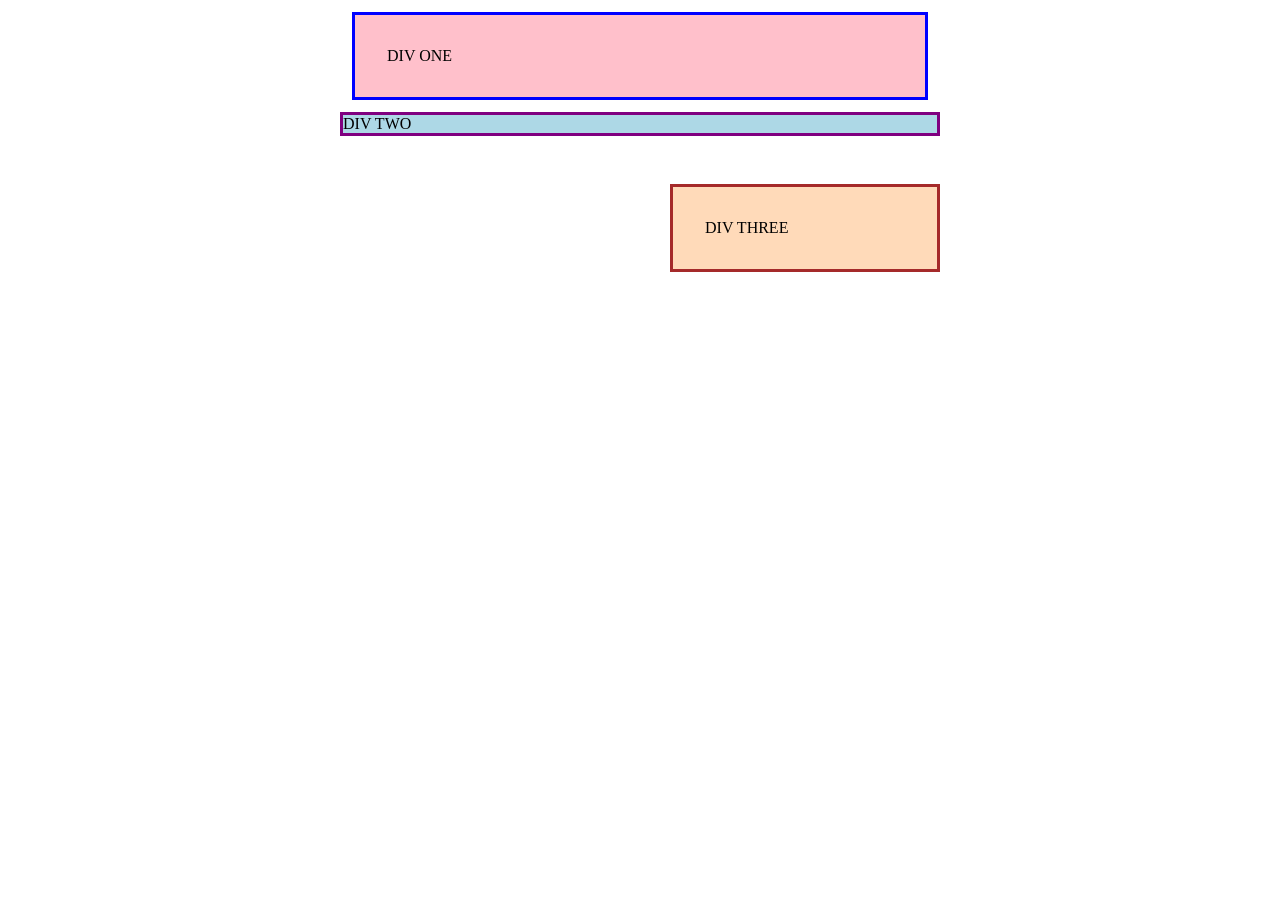
<file: foundations/block-and-inline-done/01-margin-and-padding-1-done/index.html>
<!DOCTYPE html>
<html lang="en">
  <head>
    <meta charset="UTF-8">
    <meta http-equiv="X-UA-Compatible" content="IE=edge">
    <meta name="viewport" content="width=device-width, initial-scale=1.0">
    <title>Margin and Padding exercise</title>
    <link rel="stylesheet" href="style.css">
  </head>
  <body>
    <div class="one">
      DIV ONE
    </div>
    <div class="two">
      DIV TWO
    </div>
    <div class="three">
      DIV THREE
    </div>
  </body>
</html>
</file>
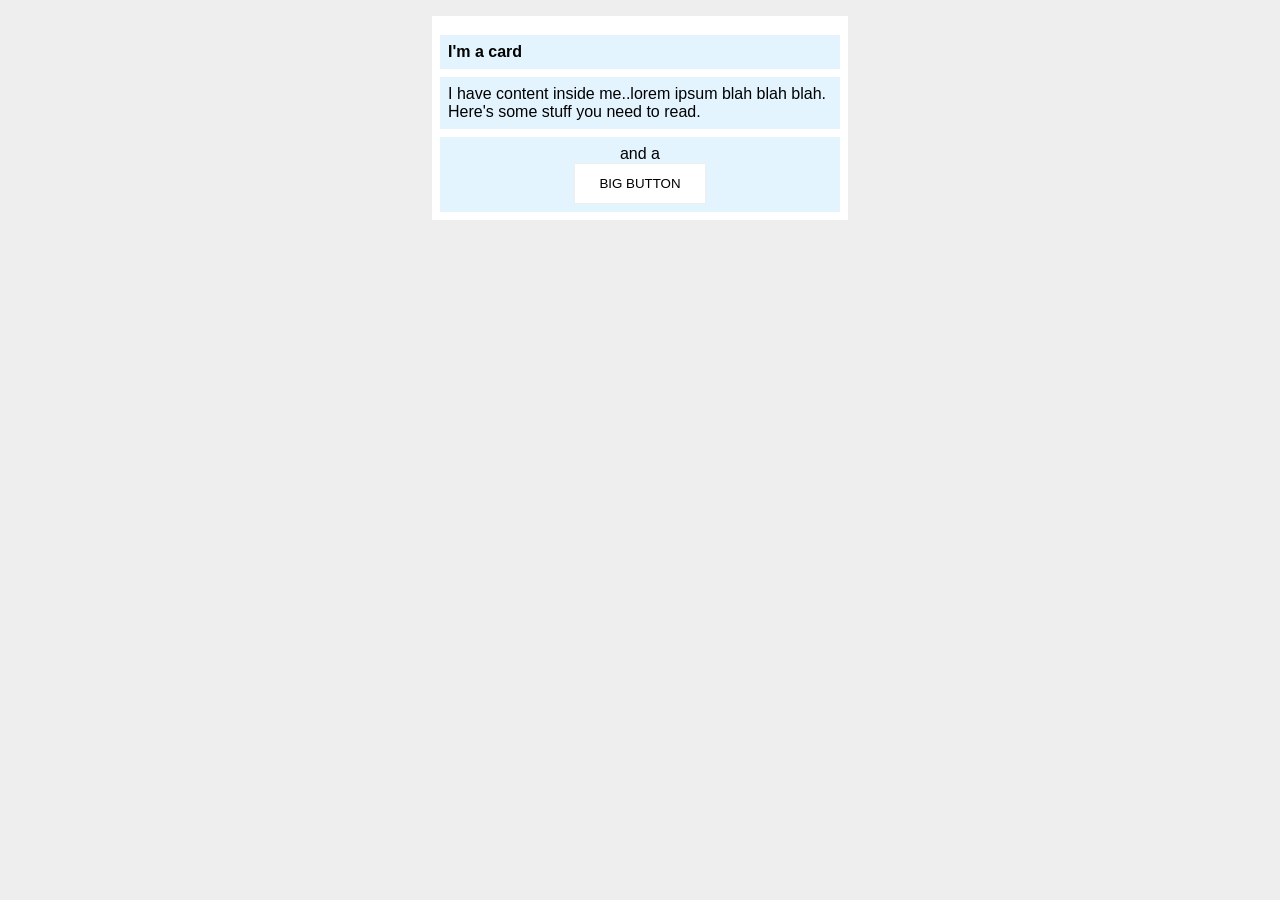
<file: foundations/block-and-inline-done/02-margin-and-padding-2-done/index.html>
<!DOCTYPE html>
<html lang="en">
  <head>
    <meta charset="UTF-8">
    <meta http-equiv="X-UA-Compatible" content="IE=edge">
    <meta name="viewport" content="width=device-width, initial-scale=1.0">
    <title>Margin and Padding exercise 2</title>
    <link rel="stylesheet" href="style.css">
  </head>
  <body>
    <div class="card">
      <h1 class="title">I'm a card</h1>
      <div class="content">I have content inside me..lorem ipsum blah blah blah. Here's some stuff you need to read.</div>
      <div class="button-container">and a <button>BIG BUTTON</button></div>
    </div>
  </body>
</html>
</file>
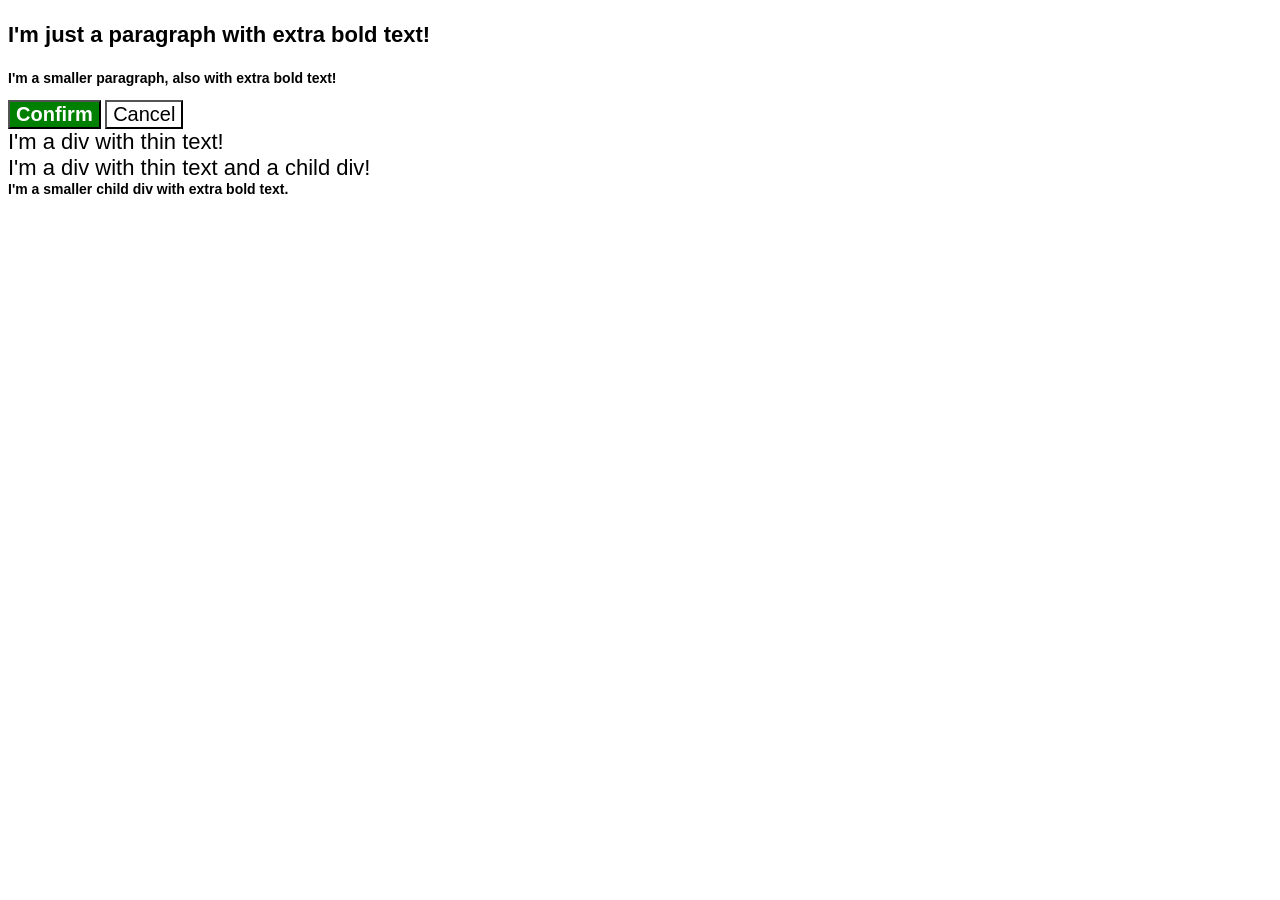
<file: foundations/cascade-done/01-cascade-fix/index.html>
<!DOCTYPE html>
<html lang="en">
  <head>
    <meta charset="UTF-8">
    <meta http-equiv="X-UA-Compatible" content="IE=edge">
    <meta name="viewport" content="width=device-width, initial-scale=1.0">
    <title>Fix the Cascade</title>
    <link rel="stylesheet" href="style.css">
  </head>
  <body>
    <p class="para">I'm just a paragraph with extra bold text!</p>
    <p class="para small-para">I'm a smaller paragraph, also with extra bold text!</p>

    <button id="confirm-button" class="button confirm">Confirm</button>
    <button id="cancel-button" class="button cancel">Cancel</button>

    <div class="text">I'm a div with thin text!</div>
    <div class="text">I'm a div with thin text and a child div!
      <div class="text child">I'm a smaller child div with extra bold text.</div>
    </div>
  </body>
</html>
</file>
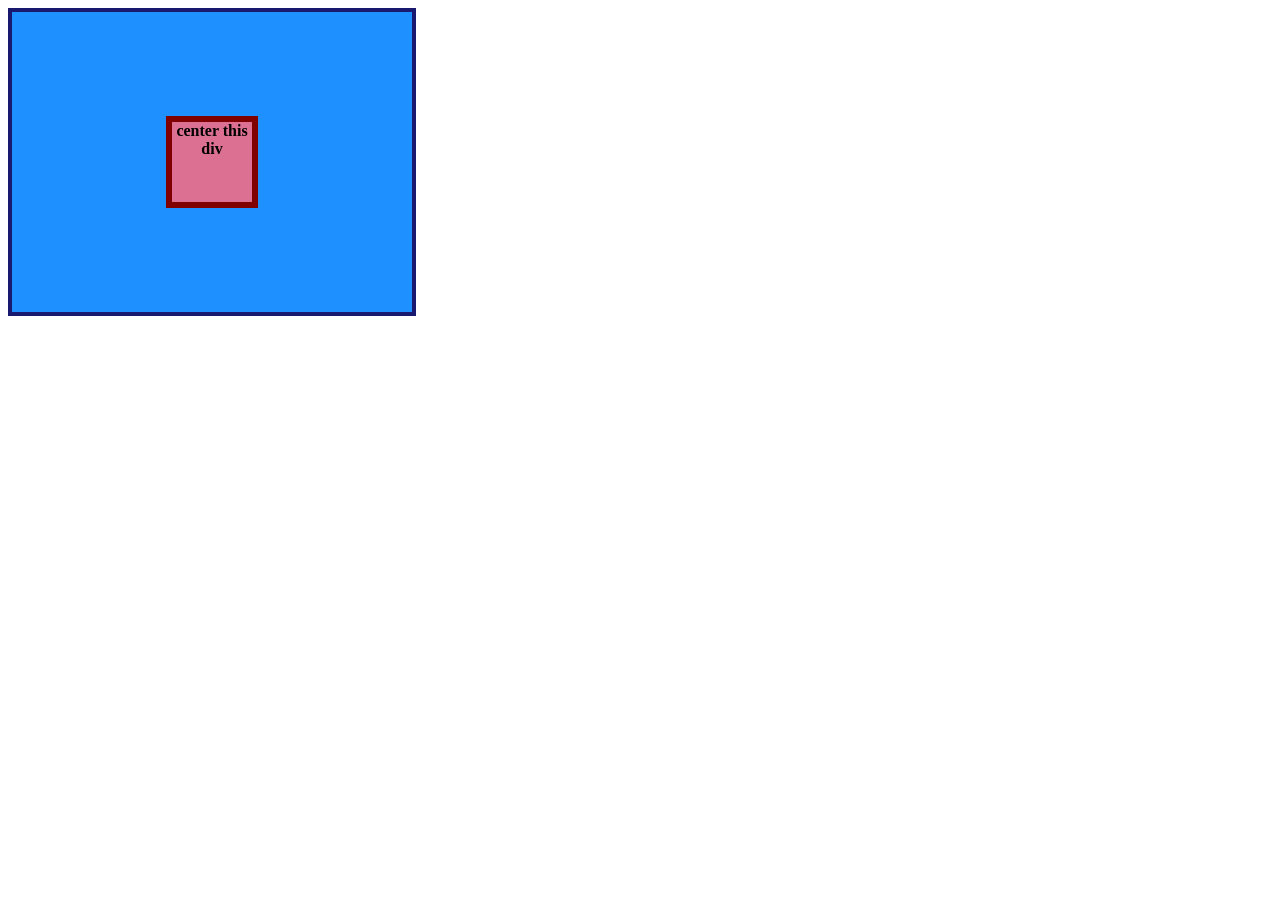
<file: foundations/flex/01-flex-center-done/index.html>
<!DOCTYPE html>
<html lang="en">
  <head>
    <meta charset="UTF-8">
    <meta http-equiv="X-UA-Compatible" content="IE=edge">
    <meta name="viewport" content="width=device-width, initial-scale=1.0">
    <title>CENTER THIS DIV</title>
    <link rel="stylesheet" href="style.css">
  </head>
  <body>
    <div class="container">
      <div class="box">center this div</div>
    </div>
  </body>
</html>
</file>
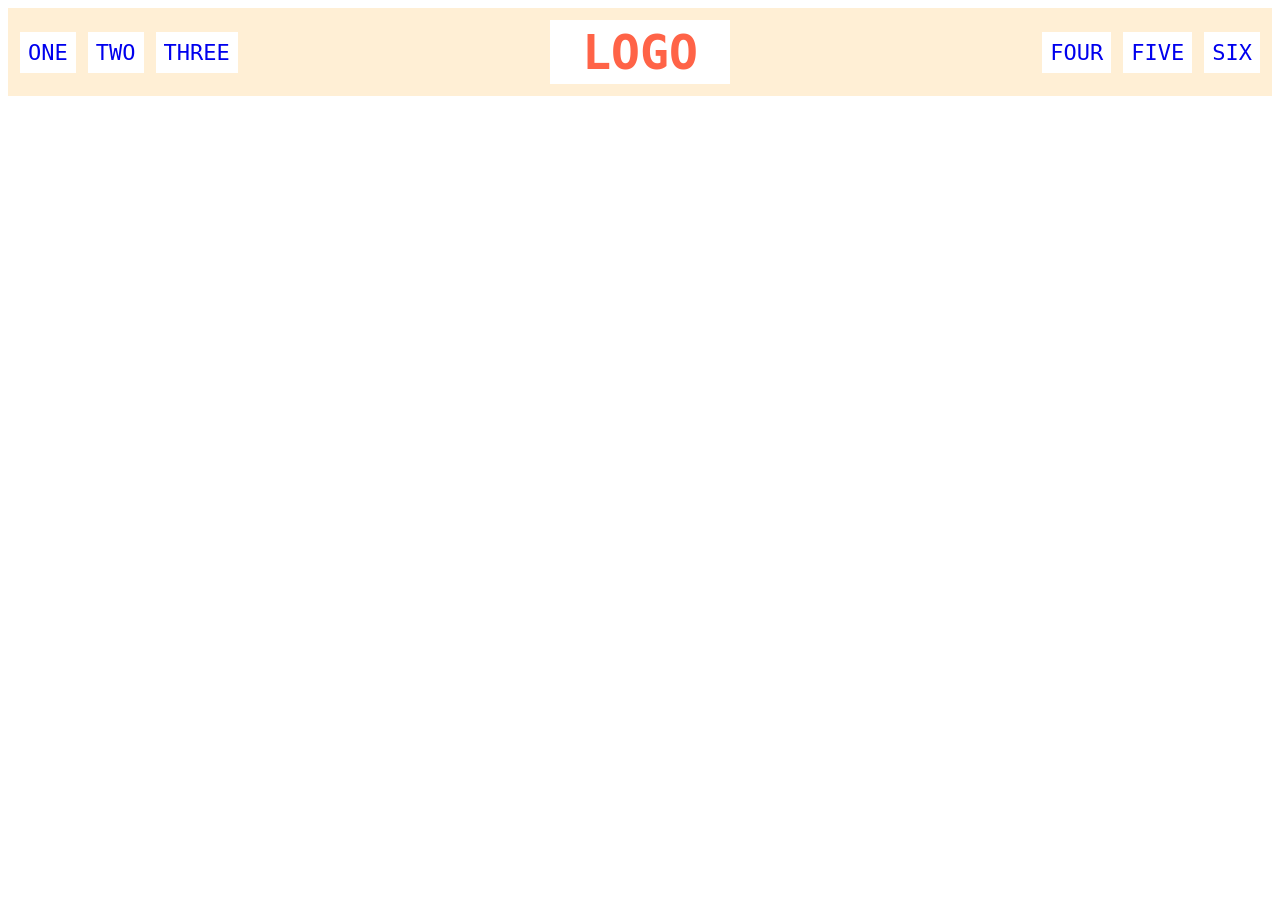
<file: foundations/flex/02-flex-header-done/index.html>
<!DOCTYPE html>
<html lang="en">
  <head>
    <meta charset="UTF-8">
    <meta http-equiv="X-UA-Compatible" content="IE=edge">
    <meta name="viewport" content="width=device-width, initial-scale=1.0">
    <title>Flex Header</title>
    <link rel="stylesheet" href="style.css">
  </head>
  <body>
    <div class="header">
      <div class="left-links">
        <ul>
          <li><a href="#">ONE</a></li>
          <li><a href="#">TWO</a></li>
          <li><a href="#">THREE</a></li>
        </ul>
      </div>
      <div class="logo">LOGO</div>
      <div class="right-links">
        <ul>
          <li><a href="#">FOUR</a></li>
          <li><a href="#">FIVE</a></li>
          <li><a href="#">SIX</a></li>
        </ul>
      </div>
    </div>
  </body>
</html>
</file>
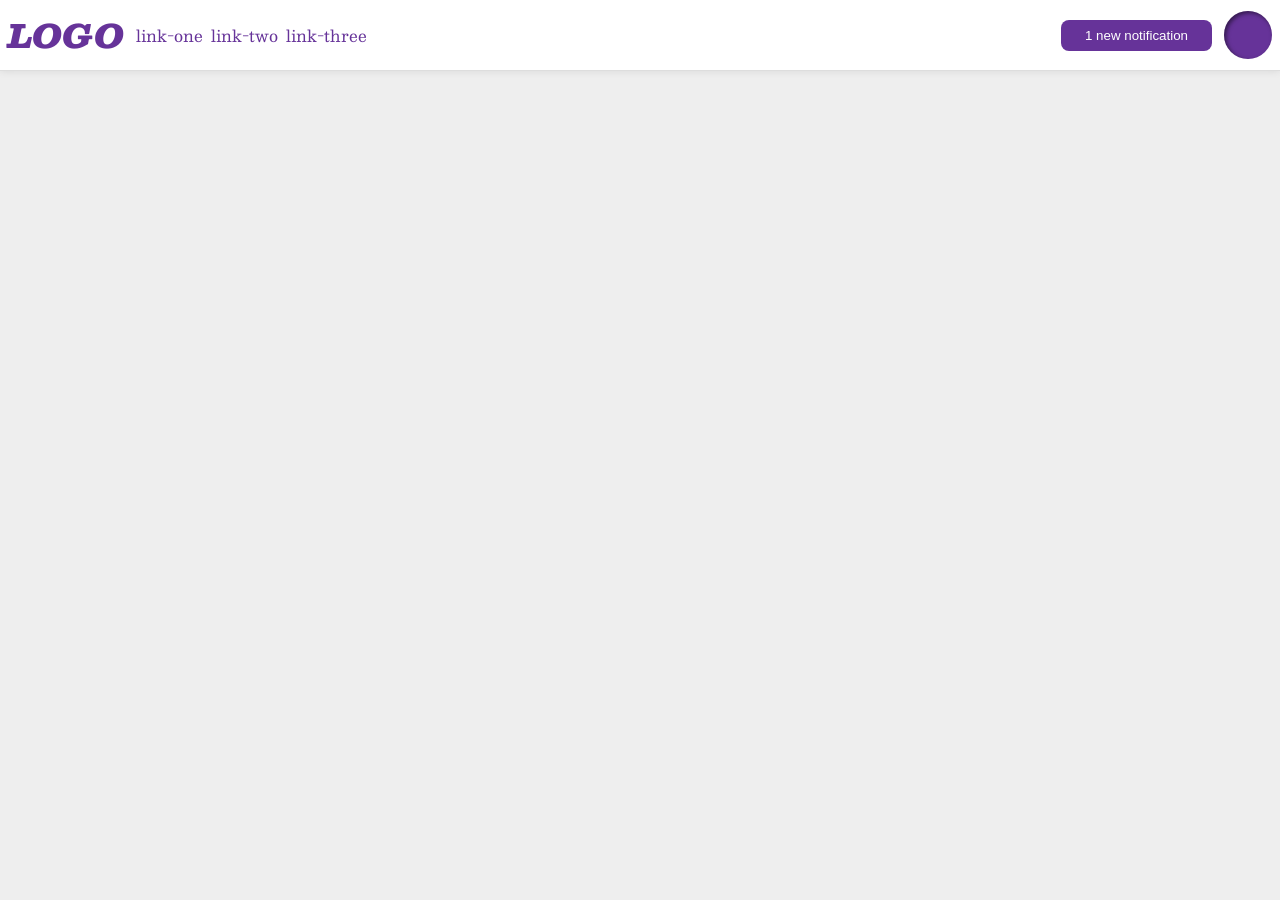
<file: foundations/flex/03-flex-header-2/index.html>
<!DOCTYPE html>
<html lang="en">
  <head>
    <meta charset="UTF-8">
    <meta http-equiv="X-UA-Compatible" content="IE=edge">
    <meta name="viewport" content="width=device-width, initial-scale=1.0">
    <title>Flex Header 2</title>
    <link rel="stylesheet" href="style.css">
  </head>
  <body>
    <div class="header">
      <div class="header-left">
      <div class="logo">
        LOGO
      </div>
      <ul class="links">
        <li><a href="https://google.com">link-one</a></li>
        <li><a href="https://google.com">link-two</a></li>
        <li><a href="https://google.com">link-three</a></li>
      </ul>
      </div>
      <div class="header-right">
      <button class="notifications">
        1 new notification
      </button>
      <div class="profile-image"></div>
      </div>
    </div>
  </body>
</html>
</file>
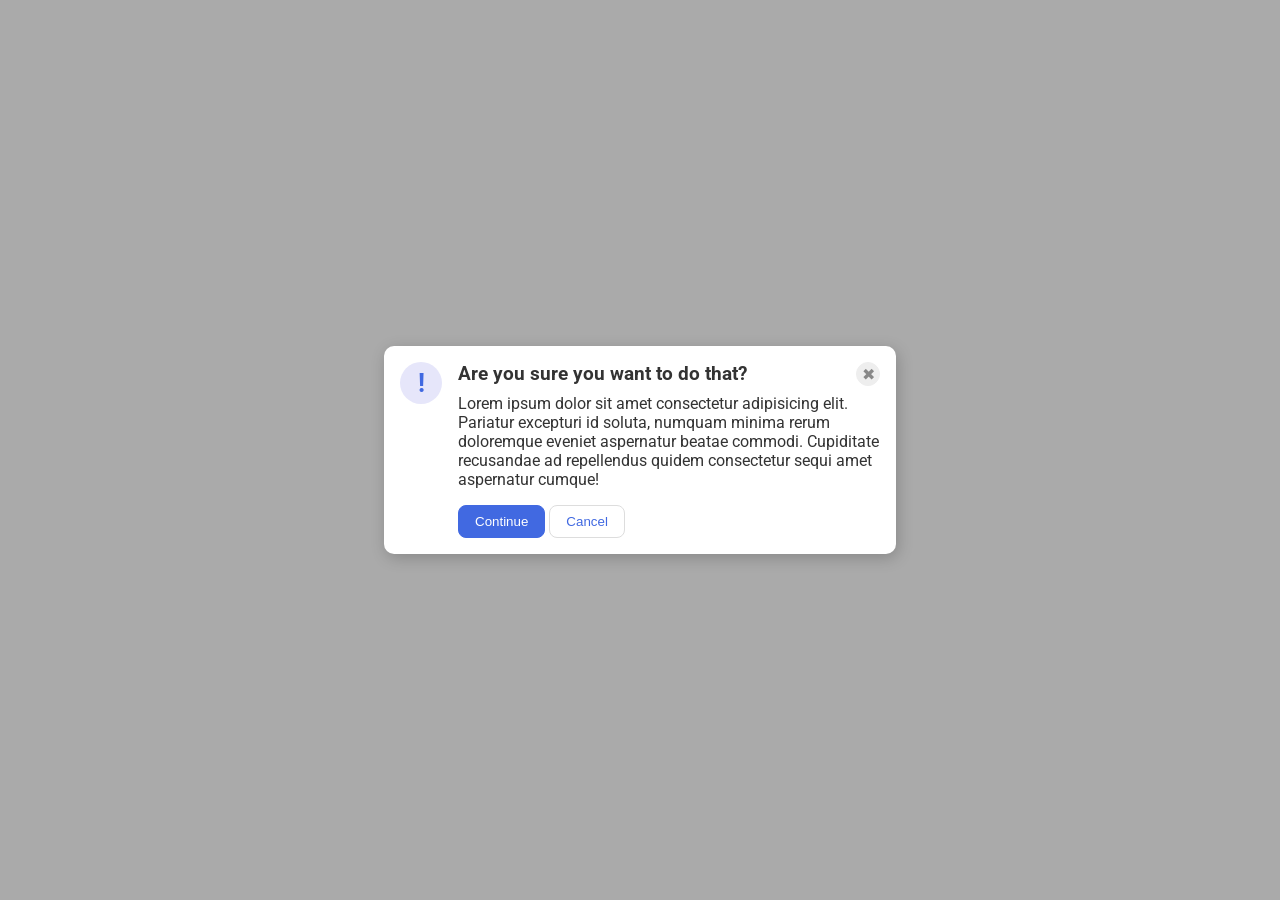
<file: foundations/flex/05-flex-modal/index.html>
<!DOCTYPE html>
<html lang="en">
  <head>
    <meta charset="UTF-8">
    <meta http-equiv="X-UA-Compatible" content="IE=edge">
    <meta name="viewport" content="width=device-width, initial-scale=1.0">
    <link rel="stylesheet" href="style.css">
    <title>Modal</title>
  </head>
  <body>
    <div class="modal">
      <div class="icon">!</div>
      <div class="container">
      <div class="header">Are you sure you want to do that?
      <button class="close-button">✖</button>
      </div>
      <div class="text">Lorem ipsum dolor sit amet consectetur adipisicing elit. Pariatur excepturi id soluta, numquam minima rerum doloremque eveniet aspernatur beatae commodi. Cupiditate recusandae ad repellendus quidem consectetur sequi amet aspernatur cumque!</div>
      <button class="continue">Continue</button>
      <button class="cancel">Cancel</button>
      </div>
    </div>
  </body>
</html>
</file>
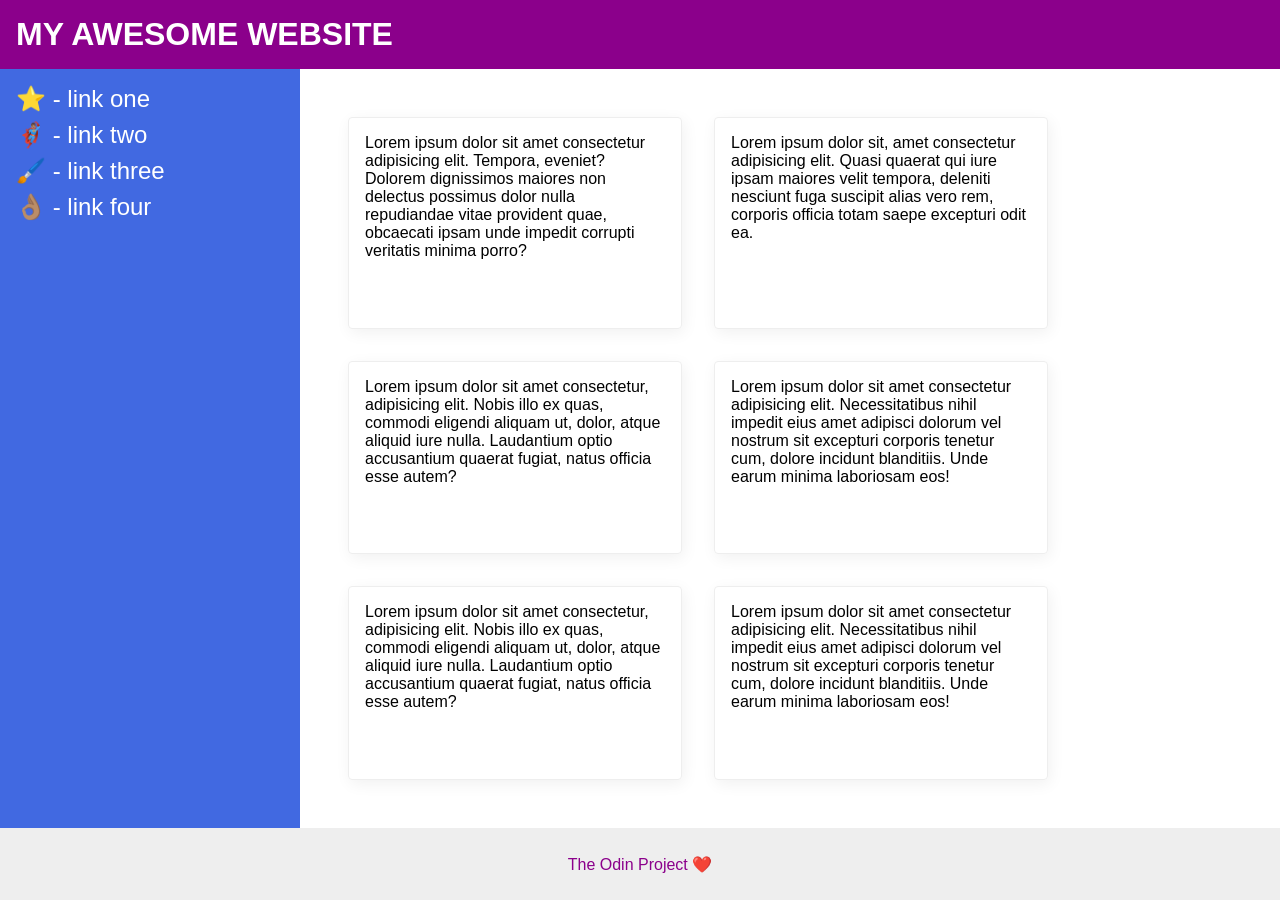
<file: foundations/flex/07-flex-layout-2/index.html>
<!DOCTYPE html>
<html lang="en">
  <head>
    <meta charset="UTF-8">
    <meta http-equiv="X-UA-Compatible" content="IE=edge">
    <meta name="viewport" content="width=device-width, initial-scale=1.0">
    <title>The Holy Grail</title>
    <link rel="stylesheet" href="style.css">
  </head>
  <body>
    <div class="header">
      MY AWESOME WEBSITE
    </div>
    <div class="container">
    <div class="sidebar">
      <ul>
        <li><a href="#">⭐ - link one</a></li>
        <li><a href="#">🦸🏽‍♂️ - link two</a></li>
        <li><a href="#">🖌️ - link three</a></li>
        <li><a href="#">👌🏽 - link four</a></li>
      </ul>
    </div>

    <div class="card-container">

    <div class="card">Lorem ipsum dolor sit amet consectetur adipisicing elit. Tempora, eveniet? Dolorem dignissimos maiores non delectus possimus dolor nulla repudiandae vitae provident quae, obcaecati ipsam unde impedit corrupti veritatis minima porro?</div>
    <div class="card">Lorem ipsum dolor sit, amet consectetur adipisicing elit. Quasi quaerat qui iure ipsam maiores velit tempora, deleniti nesciunt fuga suscipit alias vero rem, corporis officia totam saepe excepturi odit ea.</div>
    <div class="card">Lorem ipsum dolor sit amet consectetur, adipisicing elit. Nobis illo ex quas, commodi eligendi aliquam ut, dolor, atque aliquid iure nulla. Laudantium optio accusantium quaerat fugiat, natus officia esse autem?</div>
    <div class="card">Lorem ipsum dolor sit amet consectetur adipisicing elit. Necessitatibus nihil impedit eius amet adipisci dolorum vel nostrum sit excepturi corporis tenetur cum, dolore incidunt blanditiis. Unde earum minima laboriosam eos!</div>
    <div class="card">Lorem ipsum dolor sit amet consectetur, adipisicing elit. Nobis illo ex quas, commodi eligendi aliquam ut, dolor, atque aliquid iure nulla. Laudantium optio accusantium quaerat fugiat, natus officia esse autem?</div>
    <div class="card">Lorem ipsum dolor sit amet consectetur adipisicing elit. Necessitatibus nihil impedit eius amet adipisci dolorum vel nostrum sit excepturi corporis tenetur cum, dolore incidunt blanditiis. Unde earum minima laboriosam eos!</div>
    </div>
    </div>
    <div class="footer">
      The Odin Project ❤️
    </div>
  </body>
</html>
</file>
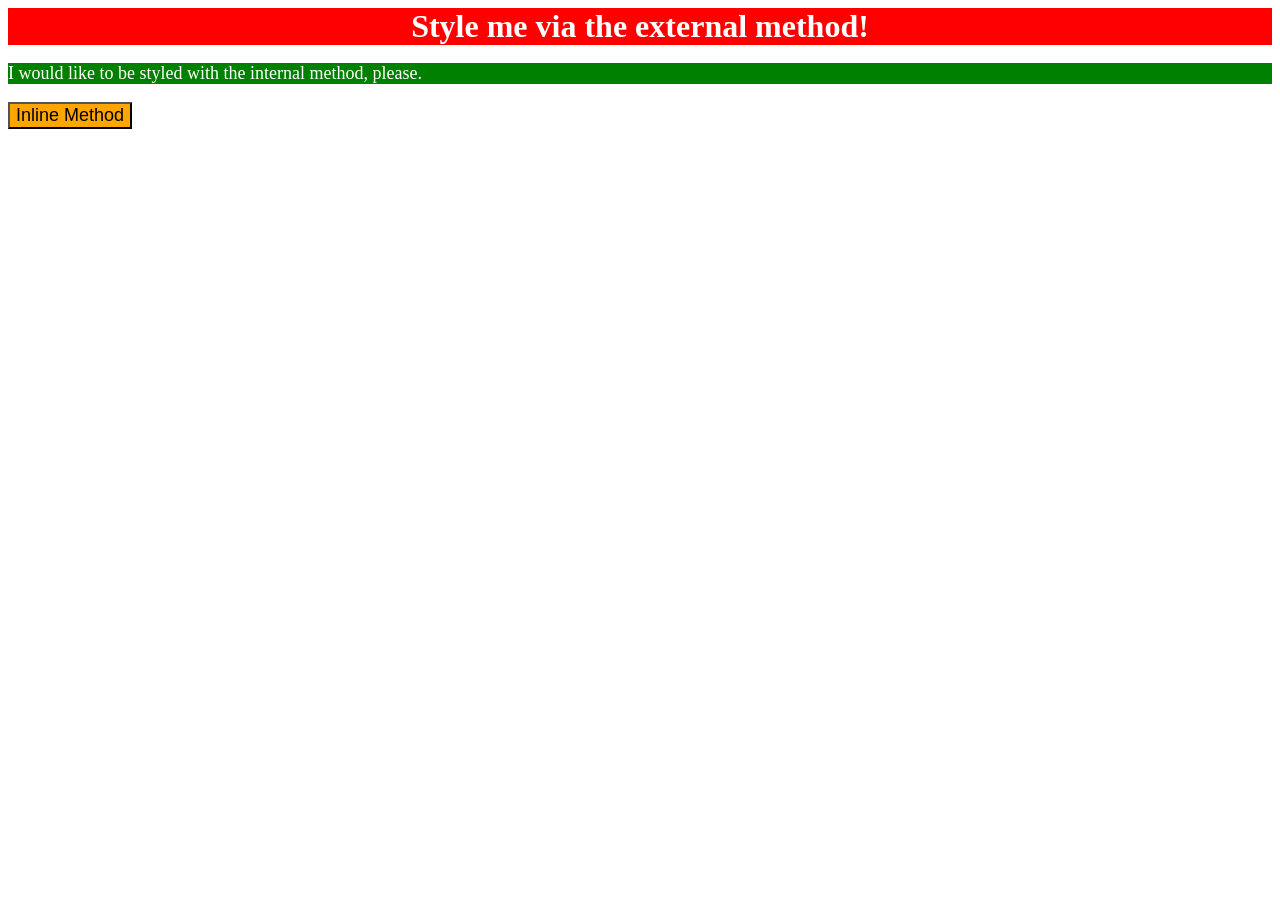
<file: foundations/intro-to-css-done/01-css-methods-done/index.html>
<!DOCTYPE html>
<html lang="en">
  <head>
    <meta charset="UTF-8">
    <meta http-equiv="X-UA-Compatible" content="IE=edge">
    <meta name="viewport" content="width=device-width, initial-scale=1.0">
    <title>Methods for Adding CSS</title>
    <link rel="stylesheet" href="styles.css">
    <style>
      p {
        background-color: green;
        color: white;
        font-size: 18px;
      }

    </style>
  </head>
  <body>
    <div>Style me via the external method!</div>
    <p>I would like to be styled with the internal method, please.</p>
    <button style="background-color: orange; font-size: 18px;">Inline Method</button>
  </body>
</html>
</file>
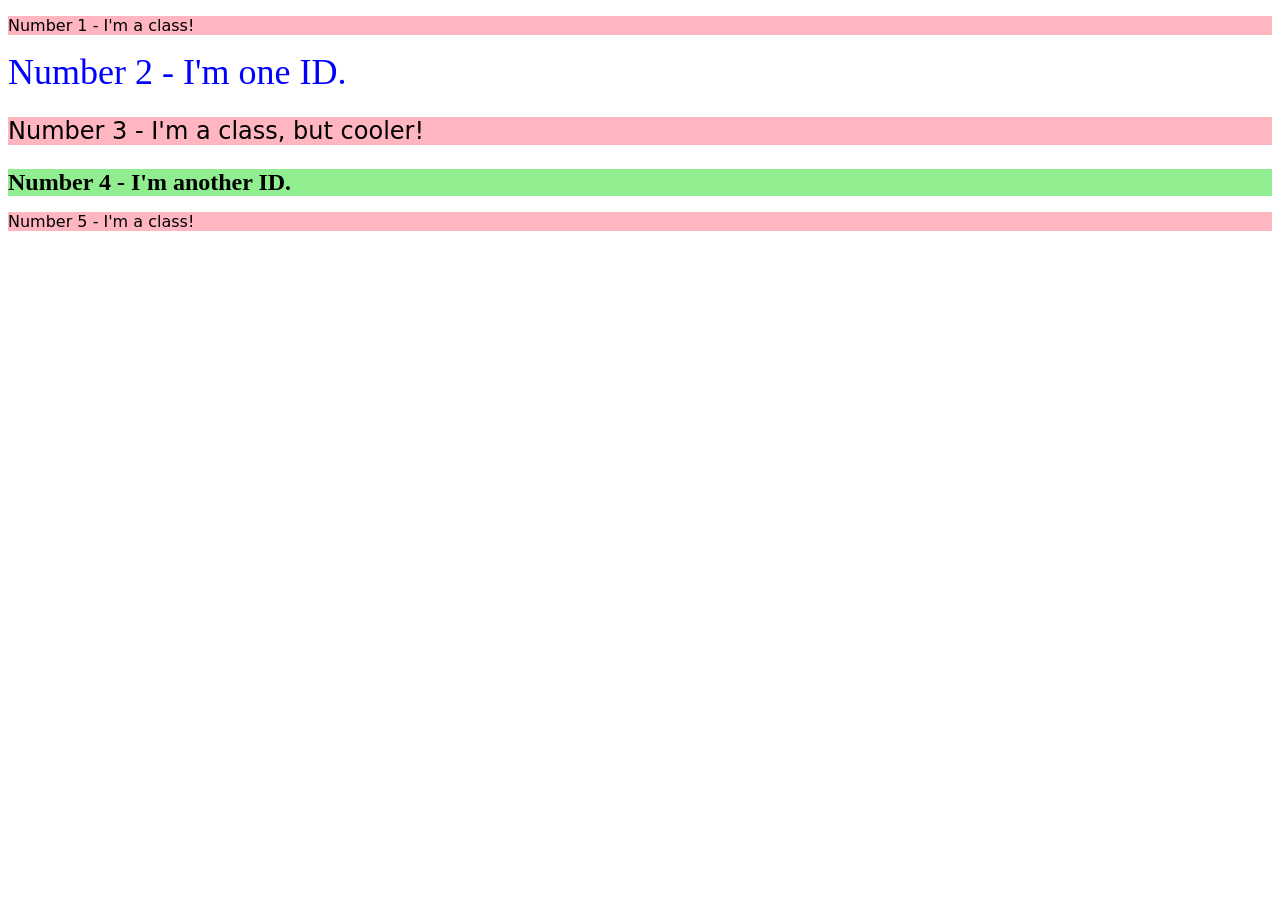
<file: foundations/intro-to-css-done/02-class-id-selectors-done/index.html>
<!DOCTYPE html>
<html lang="en">
  <head>
    <meta charset="UTF-8">
    <meta http-equiv="X-UA-Compatible" content="IE=edge">
    <meta name="viewport" content="width=device-width, initial-scale=1.0">
    <title>Class and ID Selectors</title>
    <link rel="stylesheet" href="style.css">
  </head>
  <body>
    <p class="classic">Number 1 - I'm a class!</p>
    <div id="two">Number 2 - I'm one ID.</div>
    <p class="classic cooler">Number 3 - I'm a class, but cooler!</p>
    <div id="four">Number 4 - I'm another ID.</div>
    <p class="classic">Number 5 - I'm a class!</p>
  </body>
</html>
</file>
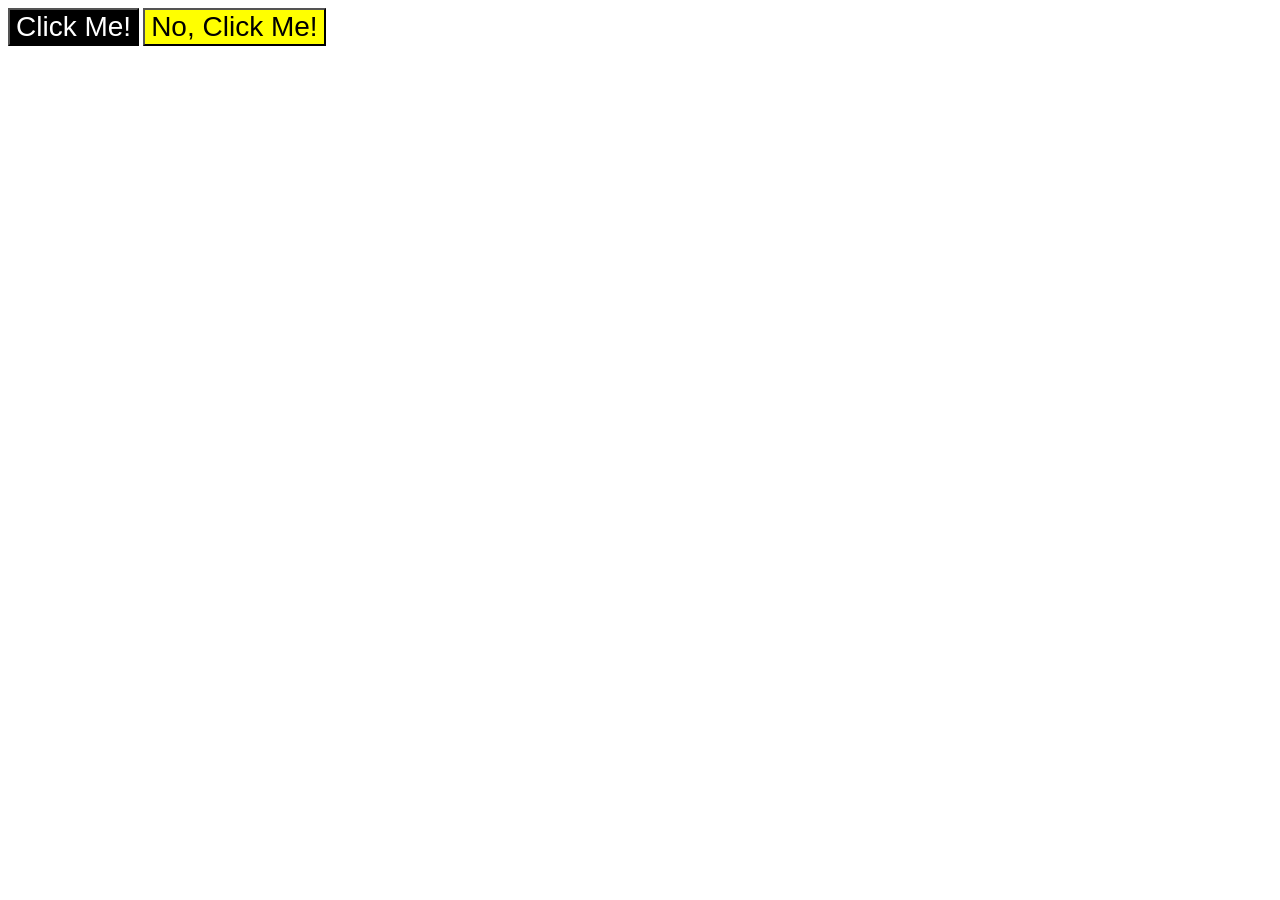
<file: foundations/intro-to-css-done/03-grouping-selectors-done/index.html>
<!DOCTYPE html>
<html lang="en">
  <head>
    <meta charset="UTF-8">
    <meta http-equiv="X-UA-Compatible" content="IE=edge">
    <meta name="viewport" content="width=device-width, initial-scale=1.0">
    <title>Grouping Selectors</title>
    <link rel="stylesheet" href="style.css">
  </head>
  <body>
    <button class="first">Click Me!</button>
    <button class="second">No, Click Me!</button>
  </body>
</html>
</file>
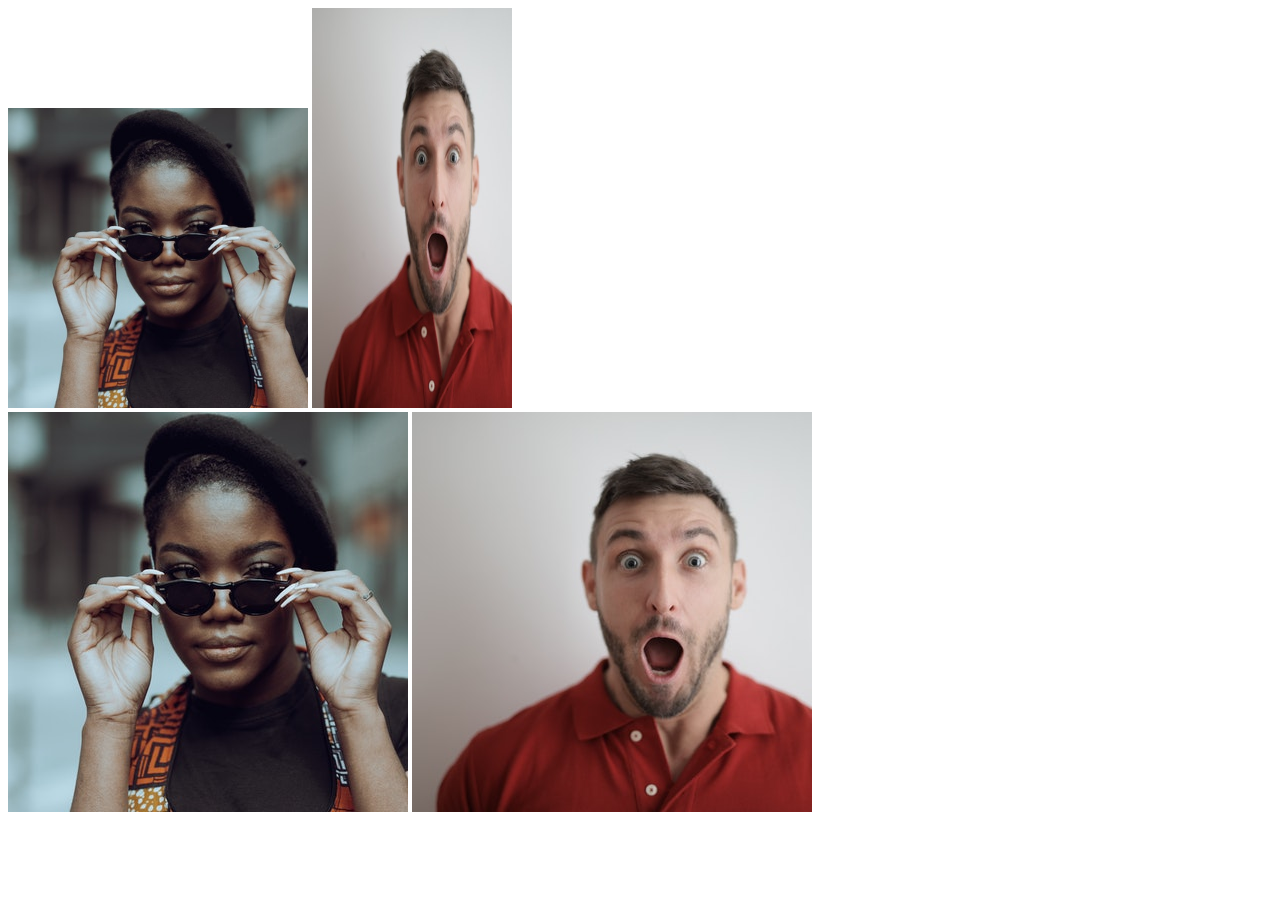
<file: foundations/intro-to-css-done/04-chaining-selectors-done/index.html>
<!DOCTYPE html>
<html lang="en">
  <head>
    <meta charset="UTF-8">
    <meta http-equiv="X-UA-Compatible" content="IE=edge">
    <meta name="viewport" content="width=device-width, initial-scale=1.0">
    <title>Chaining Selectors</title>
    <link rel="stylesheet" href="style.css">
  </head>
  <body>
    <!-- Use the classes BELOW this line -->
    <div>
      <img class="avatar proportioned" src="./images/pexels-katho-mutodo-8434791.jpg" alt="Woman with glasses">
      <img class="avatar distorted" src="./images/pexels-andrea-piacquadio-3777931.jpg" alt="Man with surprised expression">
    </div>
    <!-- Use the classes ABOVE this line -->
    <div>
      <img class="original proportioned" src="./images/pexels-katho-mutodo-8434791.jpg" alt="Woman with glasses">
      <img class="original distorted" src="./images/pexels-andrea-piacquadio-3777931.jpg" alt="Man with surprised expression">
    </div>
  </body>
</html>
</file>
<file: foundations/block-and-inline-done/01-margin-and-padding-1-done/style.css>
body {
  max-width: 600px;
  margin: 0 auto;
}

.one {
  background: pink;
  border: 3px solid blue;
  /* CHANGE ME */
  padding: 32px;
  margin: 12px;
}

.two {
  background: lightblue;
  border: 3px solid purple;
  /* CHANGE ME */
  margin-bottom: 48px;
}

.three {
  background: peachpuff;
  border: 3px solid brown;
  width: 200px;
  /* CHANGE ME */
  padding: 32px;
  margin-left: auto;
}
</file>
<file: foundations/block-and-inline-done/02-margin-and-padding-2-done/style.css>
body {
  background: #eee;
  font-family: sans-serif;
}

.card {
  width: 400px;
  background: #fff;
  margin: 16px auto;
  padding: 8px;
  
}

.title {
  background: #e3f4ff;
  padding: 8px;
  margin-bottom: 8px;
  font-size: 16px;
}

.content {
  background: #e3f4ff;
  margin-bottom: 8px;
  padding: 8px;
}

.button-container {
  background: #e3f4ff;
  text-align: center;
  padding: 8px;
}

button {
  margin: 0 auto;
  padding: 12px 24px;
  display: block;
  background: white;
  border: 1px solid #eee;
}
</file>
<file: foundations/cascade-done/01-cascade-fix/style.css>
body {
  font-family: Arial, Helvetica, sans-serif;
}

.para {
  color: hsl(0, 0%, 0%);
  font-weight: 800;
}

.para {
  font-size: 22px;
}

.small-para {
  font-size: 14px;
  font-weight: 800;
}

.button {
  background-color: rgb(255, 255, 255);
  color: rgb(0, 0, 0);
  font-size: 20px;
}

.confirm {
  background: green;
  color: white;
  font-weight: bold;
} 

div.text {
  color: rgb(0, 0, 0);
  font-size: 22px;
  font-weight: 100;
}

.text .child {
  color: rgb(0, 0, 0);
  font-weight: 800;
  font-size: 14px;
}
</file>
<file: foundations/flex/01-flex-center-done/style.css>
.container {
  background: dodgerblue;
  border: 4px solid midnightblue;
  width: 400px;
  height: 300px;
  display: flex;
  justify-content: center;
  align-items: center;
}

.box {
  background: palevioletred;
  font-weight: bold;
  text-align: center;
  border: 6px solid maroon;
  width: 80px;
  height: 80px;
}
</file>
<file: foundations/flex/02-flex-header-done/style.css>
.header  {
  font-family: monospace;
  background: papayawhip;
  display: flex;
  align-items: center;
  justify-content: space-between;
  padding: 12px;
}

.logo {
  font-size: 48px;
  font-weight: 900;
  color: tomato;
  background: white;
  padding: 4px 32px;
}

ul {
  /* this removes the dots on the list items*/
  list-style-type: none;
  display: flex;
  gap: 12px;
  margin: 0px;
  padding: 0px;
}

a {
  font-size: 22px;
  background: white;
  padding: 8px;
  /* this removes the line under the links */
  text-decoration: none;
}
</file>
<file: foundations/flex/03-flex-header-2/style.css>
/* this is some magical font-importing.  
you'll learn about it later. */
@import url('https://fonts.googleapis.com/css2?family=Besley:ital,wght@0,400;1,900&display=swap');

body {
  margin: 0;
  background: #eee;
  font-family: Besley, serif;
}

.header {
  background: white;
  border-bottom: 1px solid #ddd;
  box-shadow: 0 0 8px rgba(0,0,0,.1);
  display: flex;
  padding: 8px;
}
.header-left {
  display: flex;
  align-items: center;
  margin-right: auto;
  gap: 12px;
}

.header-right {
  display: flex;
  align-items: center;
  gap: 12px;
}

.profile-image {
  background: rebeccapurple;
  box-shadow: inset 2px 2px 4px rgba(0,0,0,.5);
  border-radius: 50%;
  width: 48px;
  height: 48px;
}

.logo {
  color: rebeccapurple;
  font-size: 32px;
  font-weight: 900;
  font-style: italic;
}

button {
  border: none;
  border-radius: 8px;
  background: rebeccapurple;
  color: white;
  padding: 8px 24px;
}

a {
  /* this removes the line under our links */
  text-decoration: none;
  color: rebeccapurple;
}

ul {
  list-style-type: none;
  display: flex;
  margin: 0px;
  padding: 0px;
  gap: 8px;
}
</file>
<file: foundations/flex/05-flex-modal/style.css>
@import url('https://fonts.googleapis.com/css2?family=Roboto:wght@400;700&display=swap');

html, body {
  height: 100%;
}

body {
  font-family: Roboto, sans-serif;
  margin: 0;
  background: #aaa;
  color: #333;
  /* I'll give you this one for free lol */
  display: flex;
  align-items: center;
  justify-content: center;
}

.modal {
  background: white;
  width: 480px;
  border-radius: 10px;
  box-shadow: 2px 4px 16px rgba(0,0,0,.2);
  display: flex;
  padding: 16px;
  gap: 16px;
}


.header {
  font-weight: bolder;
  font-size: 1.2em;
  display: flex;
  justify-content: space-between;
  align-content: center;
  margin-bottom: 8px;
}

.text {
  margin-bottom: 16px;
}

.icon {
  color: royalblue;
  font-size: 26px;
  font-weight: 700;
  background: lavender;
  width: 42px;
  height: 42px;
  border-radius: 50%;
  display: flex;
  align-items: center;
  justify-content: center;
  flex-shrink: 0;
}

.close-button {
  background: #eee;
  border-radius: 50%;
  color: #888;
  font-weight: 400;
  font-size: 16px;
  height: 24px;
  width: 24px;
  display: flex;
  align-items: center;
  justify-content: center;
  border: 1px solid #eee;
  padding: 0;
}

button {
  cursor: pointer;
  padding: 8px 16px;
  border-radius: 8px;
}

button.continue {
  background: royalblue;
  border: 1px solid royalblue;
  color: white;
}

button.cancel {
  background: white;
  border: 1px solid #ddd;
  color: royalblue;
}
</file>
<file: foundations/flex/07-flex-layout-2/style.css>
body {
  font-family: -apple-system, BlinkMacSystemFont, 'Segoe UI', Roboto, Oxygen, Ubuntu, Cantarell, 'Open Sans', 'Helvetica Neue', sans-serif;
  margin: 0;
  min-height: 100vh;
  display: flex;
  flex-direction: column;
}

.header {
  display: flex;
  height: 72px;
  background: darkmagenta;
  color: white;
  font-weight: 900;
  align-items: center;
  font-size: 32px;
  padding: 16px;
  flex-basis: 0;
}

.footer {
  display: flex;
  height: 72px;
  background: #eee;
  color: darkmagenta;
  align-items: center;
  justify-content: center;
}

.sidebar {
  width: 300px;
  background: royalblue;
  box-sizing: border-box;
  display: flex;
  flex-direction: column;
  align-items: flex-start;
  flex: 0 0 auto;
  padding: 16px;
  font-size: 24px;
}
.card-container{
  display: flex;
  gap: 32px;
  flex-wrap: wrap;
  padding: 48px;
}
.card {
  border: 1px solid #eee;
  box-shadow: 2px 4px 16px rgba(0,0,0,.06);
  border-radius: 4px;
  flex: 0 1 300px;
  padding: 16px;
}
.container {
  display: flex;
  flex: 1;
}
ul {
  padding: 0px;
  margin: 0px;
  list-style-type: none;
}

li {
  margin-bottom: 8px;
}

a {
  text-decoration: none;
  color: white;
}
</file>
<file: foundations/intro-to-css-done/01-css-methods-done/styles.css>
div {
    background-color: red;
    color: white;
    font-size: 32px;
    text-align: center;
    font-weight: bold;
}
</file>
<file: foundations/intro-to-css-done/02-class-id-selectors-done/style.css>
/* Add CSS Styling */
.classic {
    background-color: #ffb6c1;
    font-family: Verdana, "Dejavu Sans",sans-serif;
}
.classic.cooler {
    font-size: 24px;
}

#two {
    color: #0000ff;
    font-size: 36px;
}

#four {
    background-color: #90ee90;
    font-size: 24px;
    font-weight: 700;
}
</file>
<file: foundations/intro-to-css-done/03-grouping-selectors-done/style.css>
.first, .second {
    font-size:  28px;
    font-family: Helvetica, "Times new Roman",sans-serif;
}

.first {
    background-color: black;
    color: white;
}
.second {
    background-color: yellow;
    color: black;
}
</file>
<file: foundations/intro-to-css-done/04-chaining-selectors-done/style.css>
/* Add CSS Styling */
.avatar.proportioned {
    width: 300px;
}
.avatar.distorted {
    width: 200px;
    height: 400px;
}
</file>
